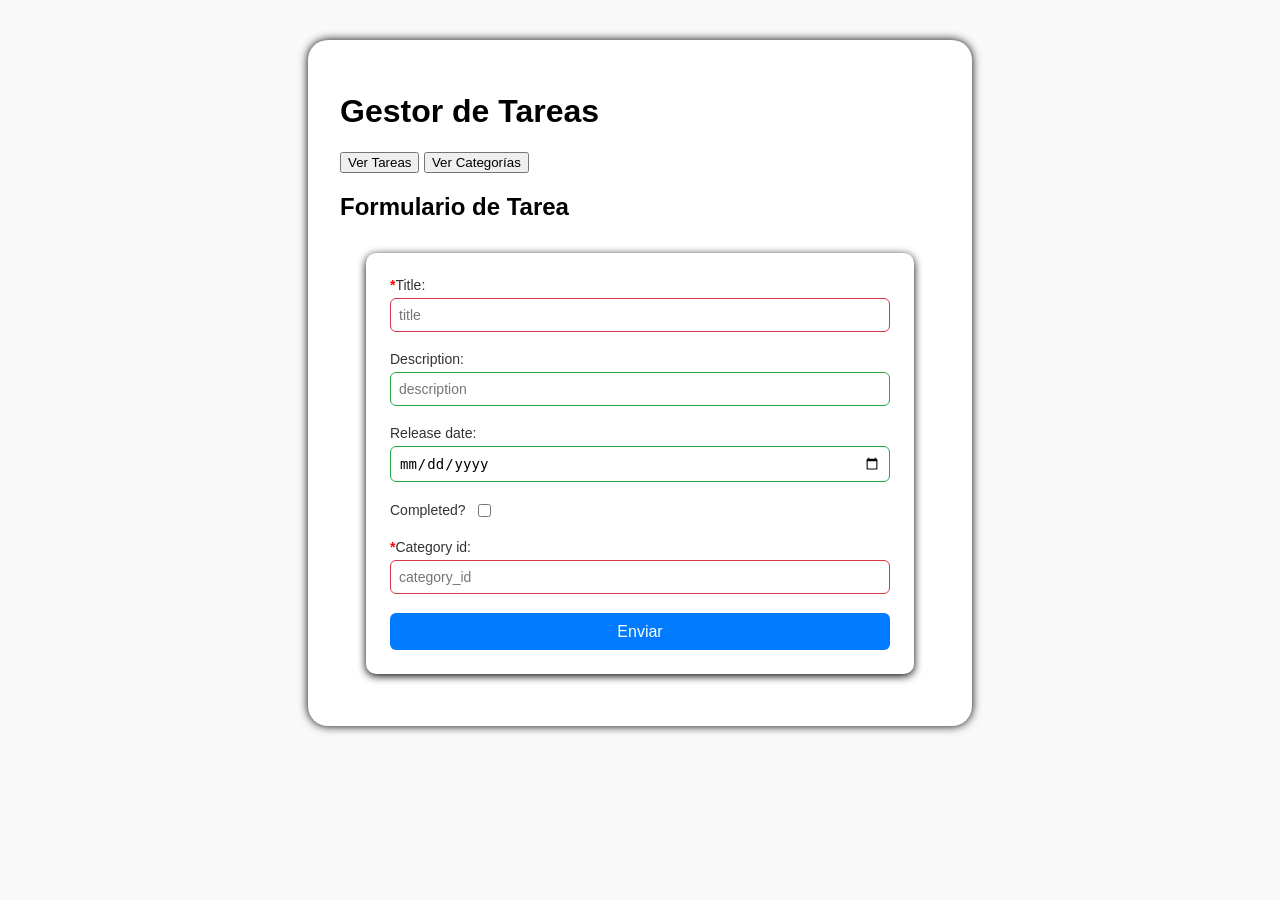
<file: index.html>
<!DOCTYPE html>
<html>

<head>
    <meta charset='utf-8'>
    <meta http-equiv='X-UA-Compatible' content='IE=edge'>
    <title>Task Manager</title>
    <meta name='viewport' content='width=device-width, initial-scale=1'>
    <link rel='stylesheet' type='text/css' media='screen' href='css/styles.css'>
    <script src='js/app.js' defer></script>
</head>

<body>
    <main>
        <h1>Gestor de Tareas</h1>

        <!-- Botones para mostrar las vistas de Tareas y Categorías -->
        <button id="show-tasks-btn">Ver Tareas</button>
        <button id="show-categories-btn">Ver Categorías</button>

        <!-- Sección de Tareas (visible por defecto) -->
        <div id="task-section">
            <h2>Formulario de Tarea</h2>
            <form id="task-form" action="server/task/create.php" method="post" class="my-form">
                <input type="hidden" name="id" id="task-id">
                <label class="field">
                    <span><span class="req-field">*</span>Title:</span>
                    <input type="text" name="title" placeholder="title" id="title" required />
                </label>
                <label class="field">
                    <span>Description:</span>
                    <input type="text" name="description" placeholder="description" id="description" />
                </label>
                <label class="field">
                    <span>Release date:</span>
                    <input type="date" name="due_date" placeholder="due date" id="due_date" />
                </label>
                <label class="field cbx-g">
                    <span>Completed?</span>
                    <input type="checkbox" name="completed" id="completed" />
                </label>
                <label class="field">
                    <span><span class="req-field">*</span>Category id:</span>
                    <input type="number" name="category_id" placeholder="category_id" id="category_id" required />
                </label>
                <button type="submit" id="submit-btn">Enviar</button>
            </form>

            <!-- Lista de tareas -->
            <ul id="task-list"></ul>
        </div>

        <!-- Sección de Categorías (oculta por defecto) -->
        <div id="category-section" style="display: none;">
            <h2>Formulario de Categoría</h2>
            <form id="category-form" action="server/category/update.php" method="post" class="my-form">
                <input type="hidden" name="id" id="category-id">
                <label class="field">
                    <span><span class="req-field">*</span>Category Name:</span>
                    <input type="text" name="name" placeholder="Category name" id="category-name" required />
                </label>
                <label class="field">
                    <span><span class="req-field">*</span>Category ID:</span>
                    <input type="number" name="category_id" placeholder="Category ID" id="category-id" required />
                </label>
                
                <button type="submit" id="submit-category-btn">Guardar</button>
            </form>

            <!-- Lista de categorías -->
            <ul id="category-list"></ul>
        </div>
    </main>
</body>

</html>
</file>
<file: css/styles.css>
body {
    font-family: sans-serif;
    background-color: #f9f9f9;
    padding: 2rem;
}

main {
    max-width: 600px; 
    margin: auto;
    background: white;
    padding: 2rem;
    border-radius: 20px;
    box-shadow: 0 0 10px rgba(0, 0, 0, 1);
}

#div-form {
    display: flex;
    gap: 10px;
}

ul {
    list-style: none;
    padding: 0;
}

li {
    display: flex;
    justify-content: space-between;
    background: #eee;
    margin-top: 1rem;
    padding: 1rm;
    border-radius: 5px;
}

.edit-btn {
    margin-left: 5px;
    background-color: blue;
    color: #f9f9f9;
}

.delete-btn {
    background-color: red;
    color: #f9f9f9;
    padding: 2px;
    border-color: white;
    color: #f9f9f9;
}

.complete-btn {
    margin-left: 5px;
    background-color: green;
    color: #f9f9f9;
}

.completed {
    background-color: #d4edda;
    padding: 5px;
    border-radius: 5px;
}


.my-form {
    max-width: 500px; 
    margin: 2rem auto;
    padding: 1.5rem;
    background: #ffffff;
    border-radius: 10px;
    box-shadow: 0 2px 8px rgba(0, 0, 0, 1);
    display: flex;
    flex-direction: column;
    gap: 1.2rem;
    font-family: sans-serif;
}

.field {
    display: flex;
    flex-direction: column;
    gap: 0.3rem;
    font-size: 14px;
    color: #333;

}

.field input[type=text],
.field input[type=date],
.field input[type=number]{
    padding: 0.5rem;
    border: 1px solid #ccc;
    border-radius: 6px;
    font-size: 14px;
    transition: border-color 0.3s;
}

.field input:invalid{
    border-color: #dc3545;
}

.field input:valid{
    border-color: #28a745;
}

.cbx-g {
    flex-direction: row;
    align-items: center;
    gap: 0.5rem;
}

.cbx-g span {
    font-weight: 500px;
    font-size: 14px;
    color: #333;
}

.my-form button {
    background-color: #007bff;
    color: white;
    padding: 0.6rem 1.2rem;
    border: none;
    border-radius: 6px;
    font-size: 16px;
    cursor: pointer;
    transition: background-color 0.3s;
}

.my-form button:hover {
    background-color: #0056b3;
}

.req-field {
    color: red;
    font-weight: bold;
}

/* Asegúrate de tener algo similar para la lista de tareas y categorías */
#task-list, #category-list {
    list-style: none;
    padding: 0;
}

#task-list li, #category-list li {
    display: flex;
    justify-content: space-between;
    margin: 10px 0;
    padding: 10px;
    border: 1px solid #ccc;
}

#task-list li.completed {
    background-color: #b2f2bb;
}

.div-btn button {
    margin-left: 5px;
    padding: 5px 10px;
    cursor: pointer;
}

.edit-btn {
    background-color: #f0a500;
}

.delete-btn {
    background-color: #ff3333;
}

.my-form {
    margin-bottom: 20px;
}
</file>
